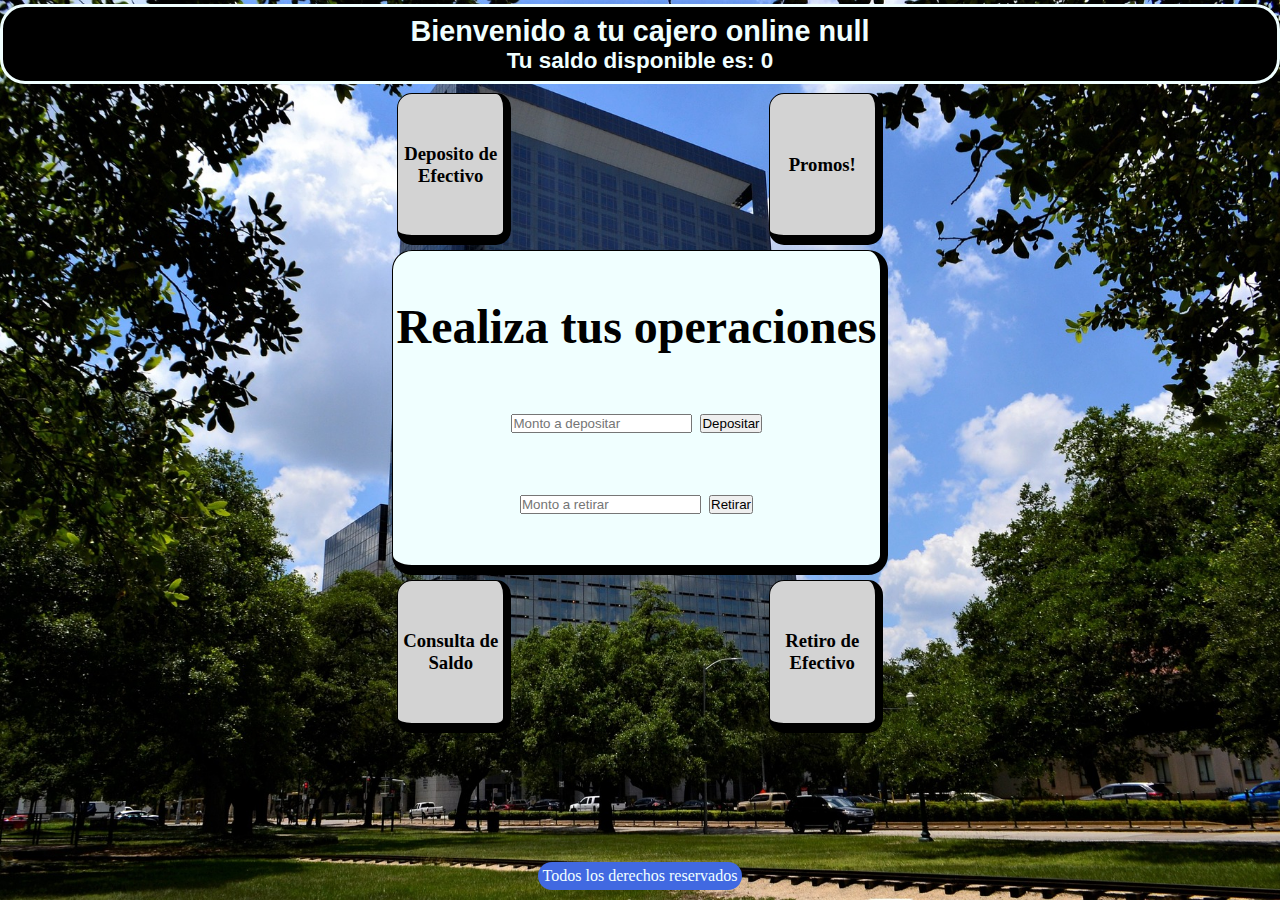
<file: cajero/cajero.html>
<!DOCTYPE html>
<html lang="en">

<head>
    <meta charset="UTF-8">
    <meta http-equiv="X-UA-Compatible" content="IE=edge">
    <meta name="viewport" content="width=device-width, initial-scale=1.0">
    <link rel="stylesheet" href="./cajero.css">
    <title>TU CAJERO ONLINE</title>
</head>

<body>
    <header id="headerBox">
        <h2 id="welcome"></h2>
        <h3 id="amount"></h3>
    </header>
    <div id="asidesBox">
        <main id="mainBox">
            <section id="gridBox">
                <div id="centralBox">
                    <div id="textCentralBox">
                        <h2>Realiza tus operaciones</h2>
                    </div>
                    <form id="deposit">
                        <input id="inputDeposit" type="number" placeholder="Monto a depositar">
                        <button type="submit">Depositar</button>
                    </form>
                    <form id="withdraw">
                        <input id="inputWithdraw" type="number" placeholder="Monto a retirar">
                        <button type="submit">Retirar</button>
                    </form>
                </div>
                <div id="topLeftBox">
                    <h3>Deposito de Efectivo</h3>
                </div>
                <div id="bottomLeftBox">
                    <h3>Consulta de Saldo</h3>
                </div>
                <div id="topRightBox">
                    <h3>Promos!</h3>
                </div>
                <div id="bottomRightBox">
                    <h3>Retiro de Efectivo</h3>
                </div>
                <div class="rellenoT"></div>
                <div class="rellenoB"></div>
            </section>
        </main>
        <footer>
            <p>Todos los derechos reservados </p>
        </footer>
    </div>
    <script src="./cajero.js"></script>
</body>

</html>
</file>
<file: cajero/cajero.css>
* {
    margin: 0;
    padding: 0;
    box-sizing: border-box;
}

body {
    display: flex;
    flex-direction: column;
    align-items: center;
    width: 100vw;
    height: 100vh;
    min-width: 350px;
    background-image: url(./cajeroBackG.jpg);
    background-repeat: no-repeat;
    background-size: cover;
    background-position: center;
    /* border-style: solid;
        border-color: yellow */
}

#headerBox {
    display: flex;
    flex-direction: column;
    width: 100%;
    text-align: center;
    justify-content: space-around;
    align-items: center;
    /* flex-basis: 15%; */
    border-radius: 25px;
    border-style: solid;
    border-color: azure;
    background-color: black;
    color: azure;
    font-family: sans-serif;
    font-size: 1.2em;
    padding: 0.4em;
    margin: 0.2em;
    
}

#mainBox {
    display: flex;
    /* border-style: solid;
    border-color: red; */
    width: 100%;
    height: 80%;
}

#asidesBox{
    display: flex;
    flex-direction: column;
    align-items: center;
    height: 100%;
    justify-content: space-between;
}

#gridBox {
    display: grid;
    grid-template-columns: 25% 50% 25%;
    grid-template-rows: 25% 50% 25%;
    /* grid-template-areas: "tl top top tr"
                         "l central central r"
                         "l central central r"
                         "bl bot bot br"; */
    /* border-style: solid; */
    /* background-color: gray; */
    width: 100%;
    height: 100%;
}

/*Caja central de las operaciones */
#centralBox {
        grid-column: 1 / 4;
        grid-row: 2 / 3;
        display: flex;
        flex-direction: column;
        align-items: center;
        justify-content: space-evenly;
        text-align: center;
        font-size: 2em;
        padding: 0.1em;
        background-color: azure;
        border-radius: 20px;
        border-style: solid;
        border-width: 1px 8px 10px 1px;
}

#topLeftBox {
    grid-column: 1 / 2;
    /* background: grey; */
    grid-row: 1 / 2;
    /* border-style: solid;
    border-width: 1px 8px 10px 1px; */
}

#bottomLeftBox {
    grid-column: 1 / 2;
    /* background: grey; */
    grid-row: 3 / 4;
    /* border-style: solid;
    border-width: 1px 8px 10px 1px; */
}

#topRightBox {
    grid-column: 3 / 4;
    /* background: grey; */
    grid-row: 1 / 2;
}

#bottomRightBox {
    grid-column: 3 / 4;
    /* background: grey; */
    grid-row: 3 / 4;
    /* background: grey; */
}
/* 
.rellenoT{
    display: flex;
    height: 80%;
    background-color: gray;
} */

[id$="tBox"] {
    display: flex;
    align-items: center;
    justify-content: center;
    text-align: center;
    padding: 0.1em;
    margin: 5px;
    background: lightgrey;
    border-style: solid;
    border-width: 1px 8px 10px 1px;
    border-radius: 15px;
}

[id$="tBox"] h3{
    /* color: azure; */
}

footer p {
    background-color: royalblue;
    align-items: center;
    padding: 5px;
    margin: 10px;
    border-radius: 15px;
    color: azure;
    /* flex-basis: 5% */
}

@media only screen and (max-width: 750px) {
    #mainBox {
        display: flex;
        min-width: 350px;
        /* border-style: solid; */
        /* border-color: red; */
        width: 100%;
        height: 60%;
}

    #centralBox {
        grid-column: 2 / 3;
        grid-row: 1 / 4;
        display: flex;
        flex-direction: column;
       /* align-items: center;
        justify-content: space-evenly;
        text-align: center;
        padding: 0.1em; */
        /* font-size: 1.5em; */
        border-style: solid;
}
    #textCentralBox {
        display: flex;
        flex-direction: row;
        flex-basis: 50% ;
        width: 100%;
        align-items: center;
        justify-content: space-around;
}
    #textCentralBox h2{
        font-size: 1em;
    }
}
</file>
